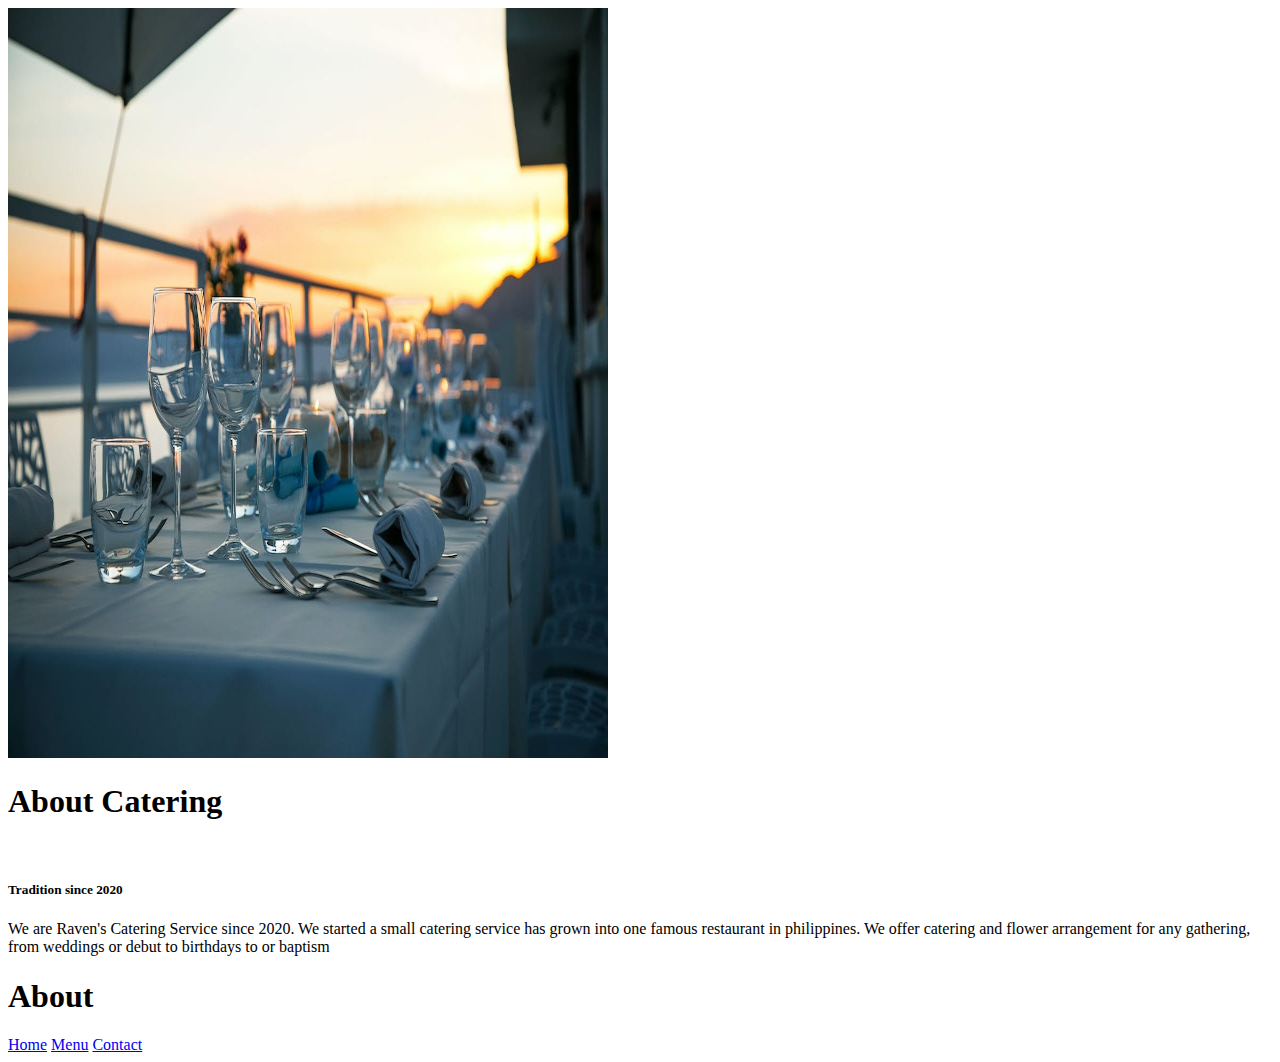
<file: about.html>
<!DOCTYPE html>
<html>
<head>
<title>About - Raven's Catering Service</title>
<!-- Add necessary meta tags and CSS links here -->
</head>
<body>

<div class="w3-row w3-padding-64" id="about">
    <div class="w3-col m6 w3-padding-large w3-hide-small">
     <img src="image\BG6.jpeg" class="w3-round w3-image w3-opacity-min" alt="Table Setting" width="600" height="750">
    </div>

    <div class="w3-col m6 w3-padding-large">
      <h1 class="w3-center">About Catering</h1><br>
      <h5 class="w3-center">Tradition since 2020</h5>
      <p class="w3-large">We are Raven's Catering Service since 2020. We started a small catering service has grown into one famous restaurant in philippines. We offer catering and flower arrangement for any gathering, from weddings or debut to birthdays to or baptism  <span class="w3-tag w3-light-grey"></span> </p>
    
    </div>
  </div>
<h1>About</h1>
<!-- Add the about section content -->

<!-- Add the navigation links to other sections -->
<a href="index.html">Home</a>
<a href="menu.html">Menu</a>
<a href="contact.html">Contact</a>

</body>
</html>
</file>
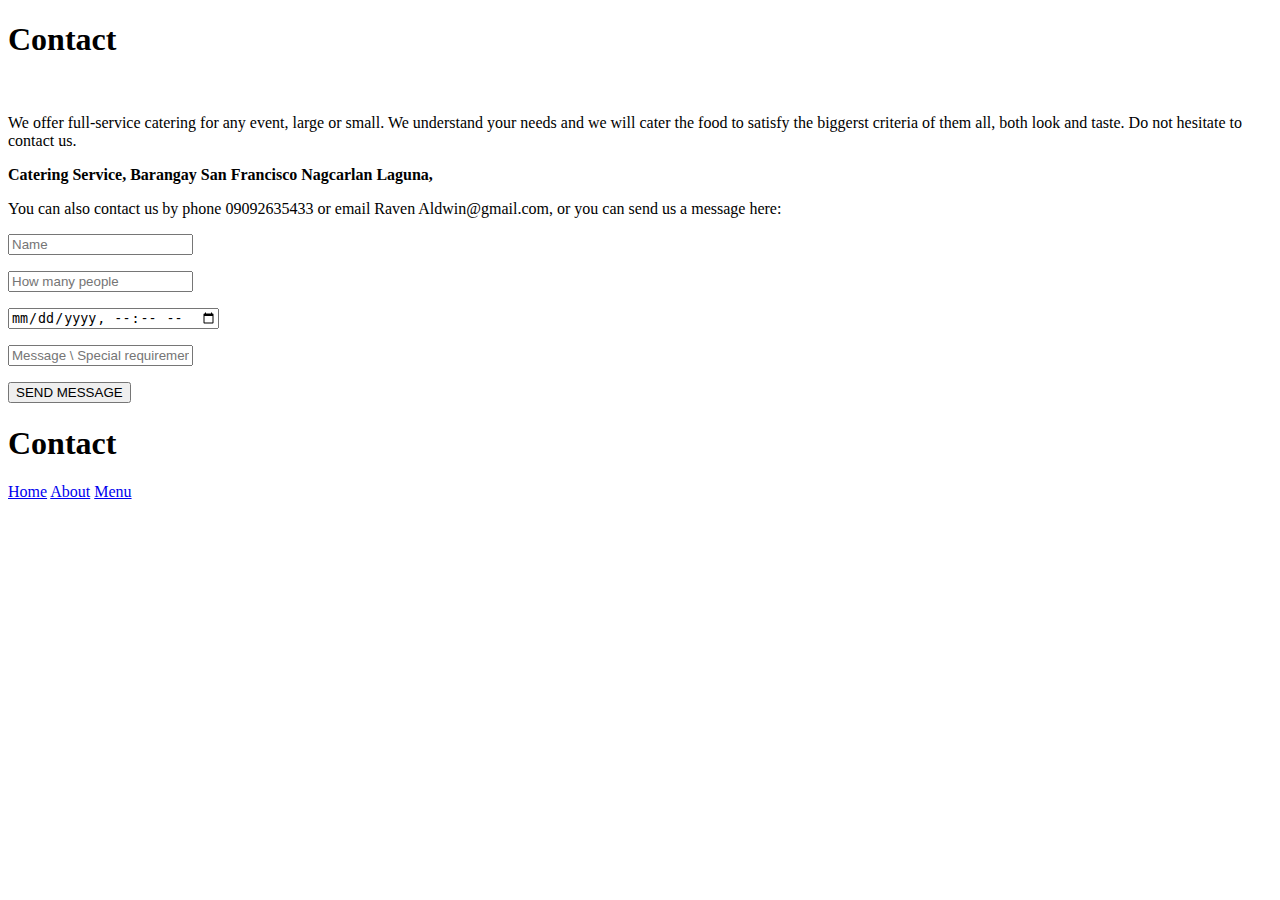
<file: contact.html>
<!DOCTYPE html>
<html>
    <head>
        <title>Contact - Raven's Catering Service</title>
        <!-- Add necessary meta tags and CSS links here -->
    </head>
    <body>

        <div class="w3-container w3-padding-64" id="contact">
            <h1>Contact</h1><br>
            <p>We offer full-service catering for any event, large or small. We understand your needs and we will cater the food to satisfy the biggerst criteria of them all, both look and taste. Do not hesitate to contact us.</p>
            <p class="w3-text-blue-grey w3-large"><b>Catering Service, Barangay San Francisco Nagcarlan Laguna, </b></p>
            <p>You can also contact us by phone 09092635433 or email Raven Aldwin@gmail.com, or you can send us a message here:</p>
            <form action="/action_page.php" target="_blank">
              <p><input class="w3-input w3-padding-16" type="text" placeholder="Name" required name="Name"></p>
              <p><input class="w3-input w3-padding-16" type="number" placeholder="How many people" required name="People"></p>
              <p><input class="w3-input w3-padding-16" type="datetime-local" placeholder="Date and time" required name="date" value="2023-06-5T20:00"></p>
              <p><input class="w3-input w3-padding-16" type="text" placeholder="Message \ Special requirements" required name="Message"></p>
              <p><button class="w3-button w3-light-grey w3-section" type="submit">SEND MESSAGE</button></p>
            </form>
          </div>
          
        <!-- End page content -->
        </div>
        <h1>Contact</h1>
        <!-- Add the contact section content -->

        <!-- Add the navigation links to other sections -->
        <a href="index.html">Home</a>
        <a href="about.html">About</a>
        <a href="menu.html">Menu</a>

    </body>
</html>
</file>
